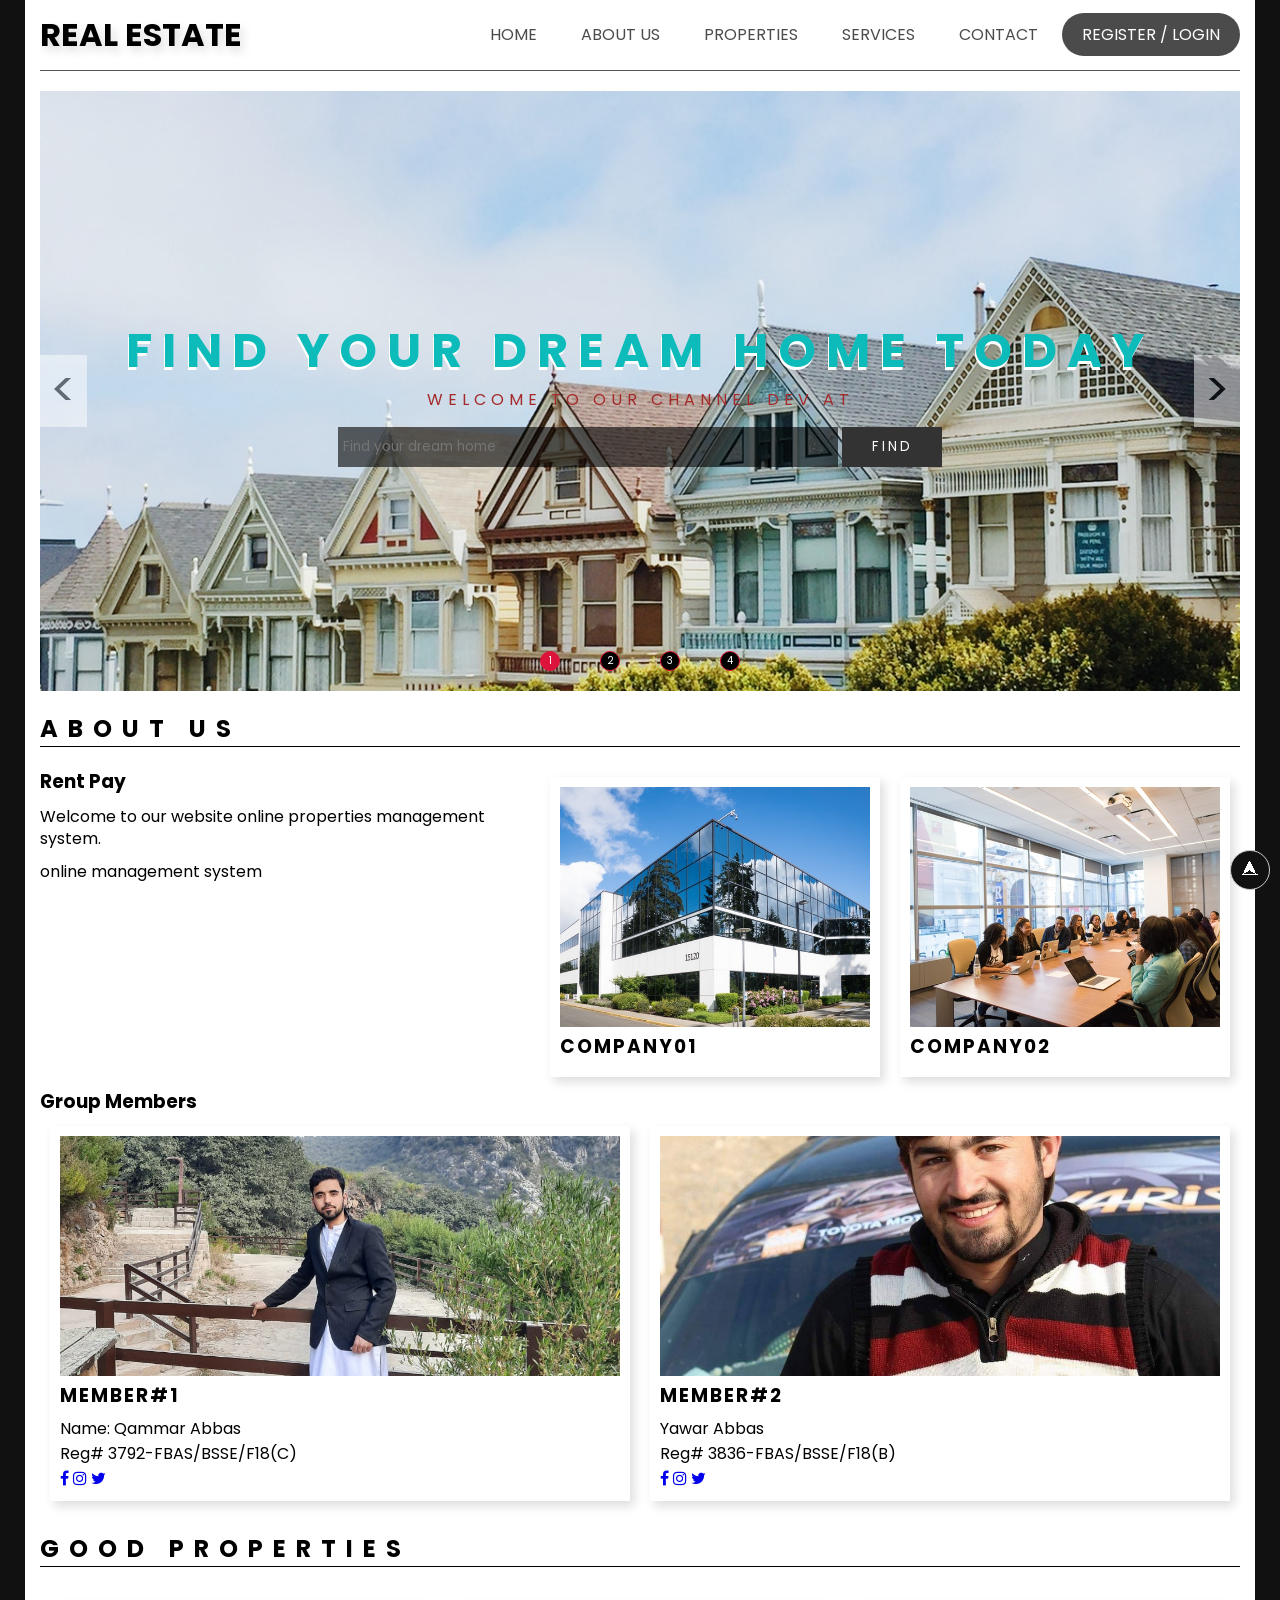
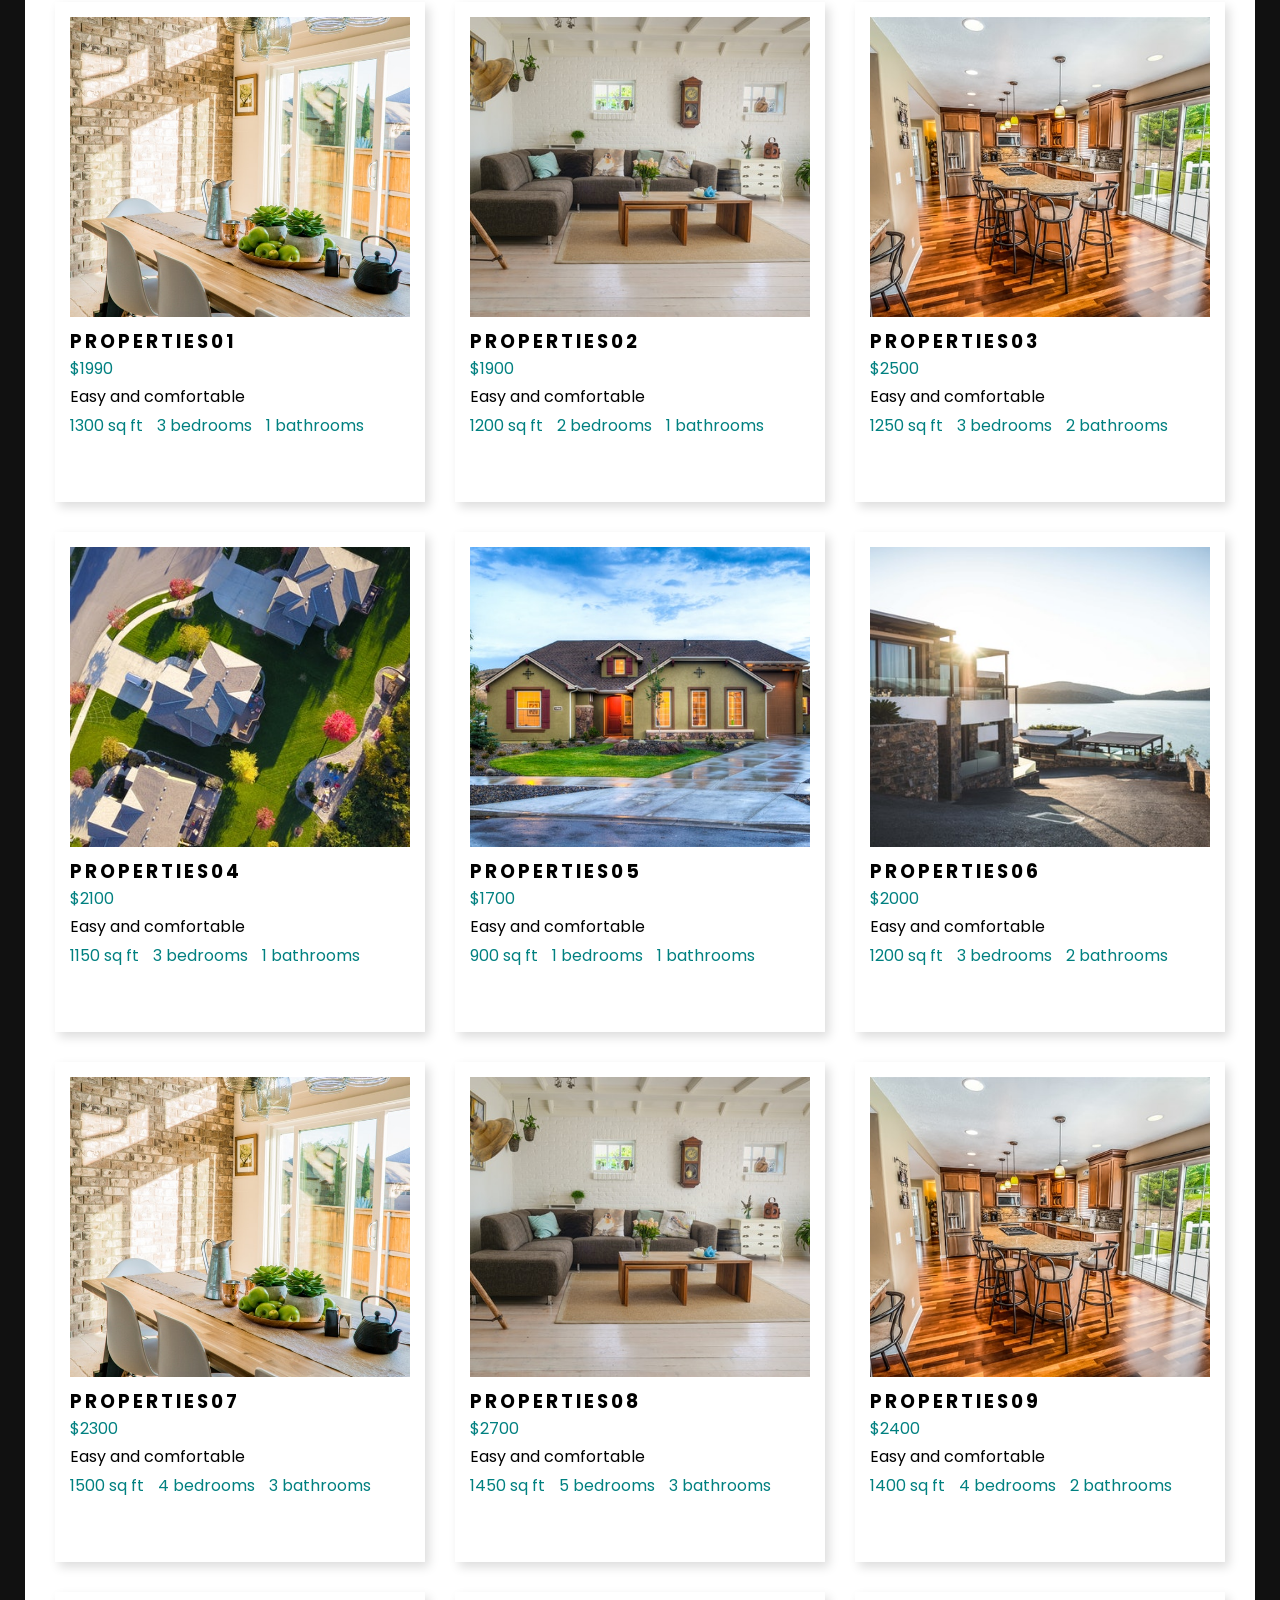
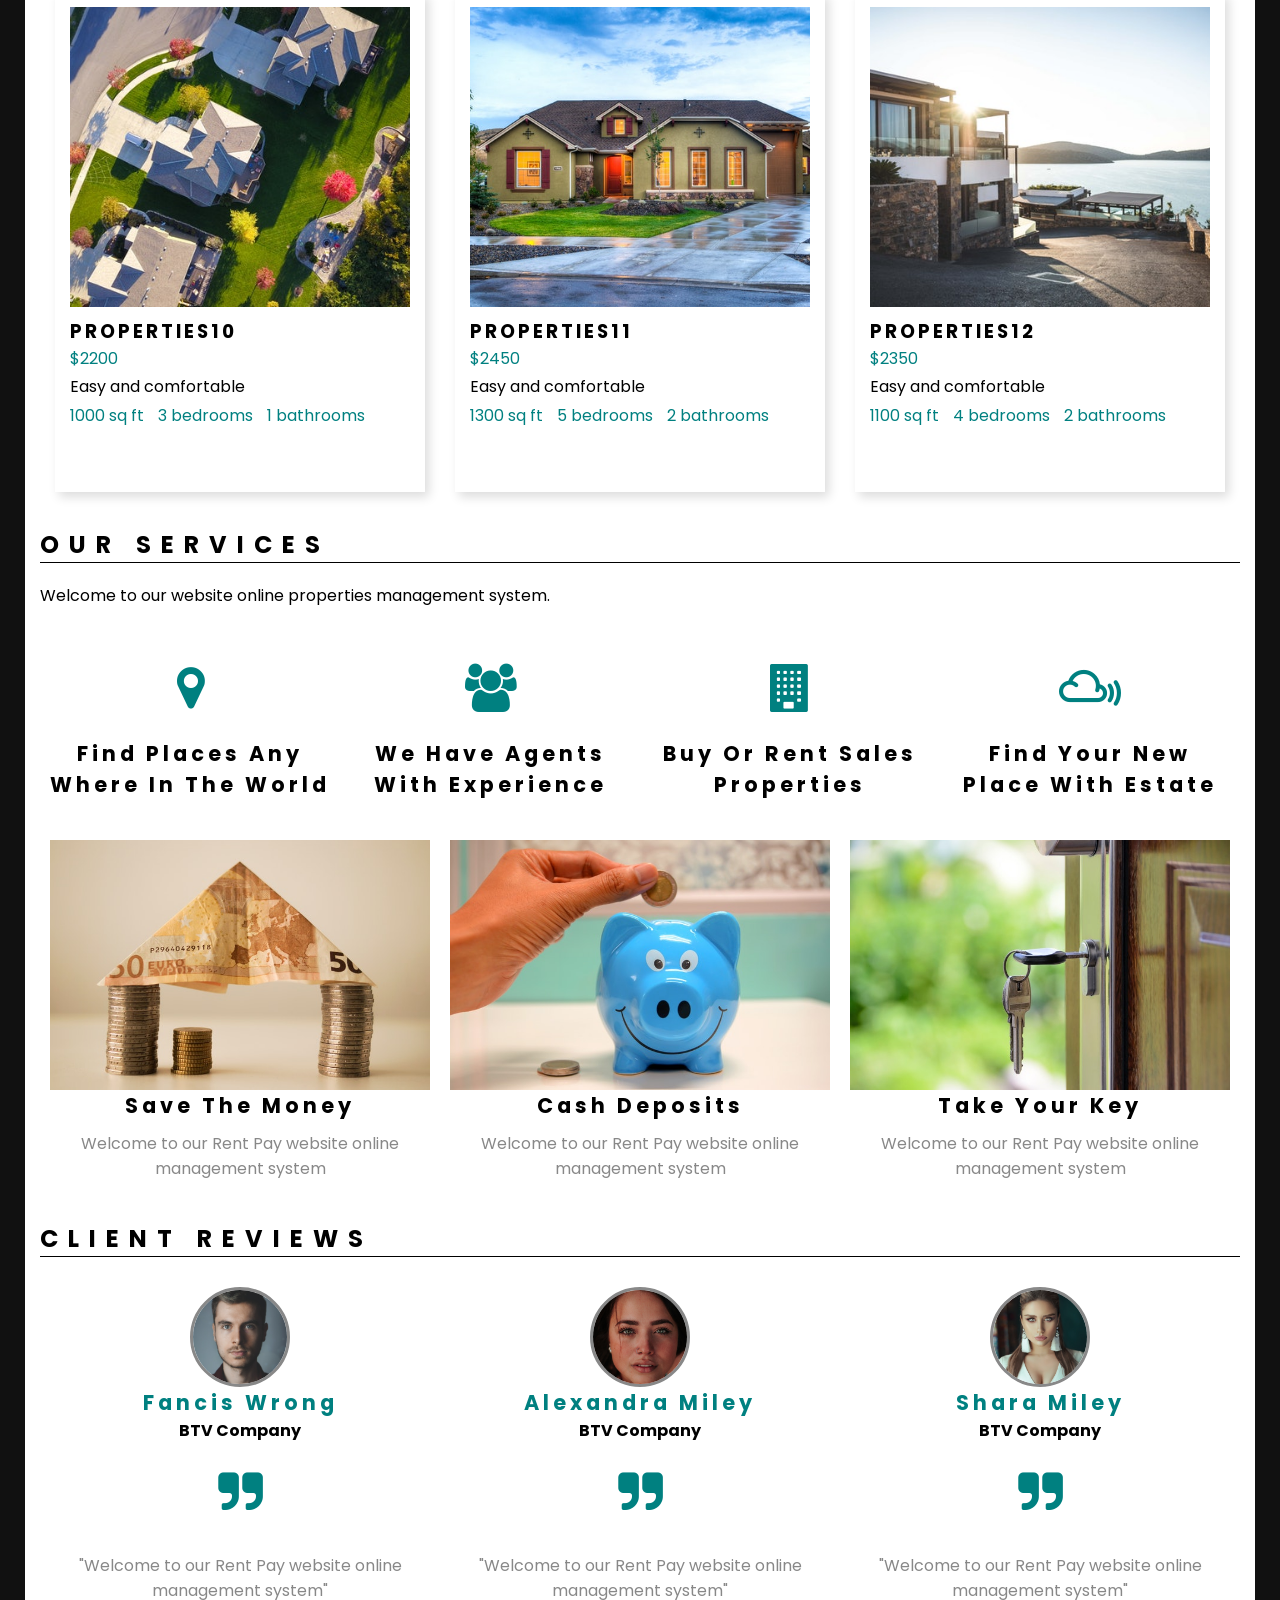
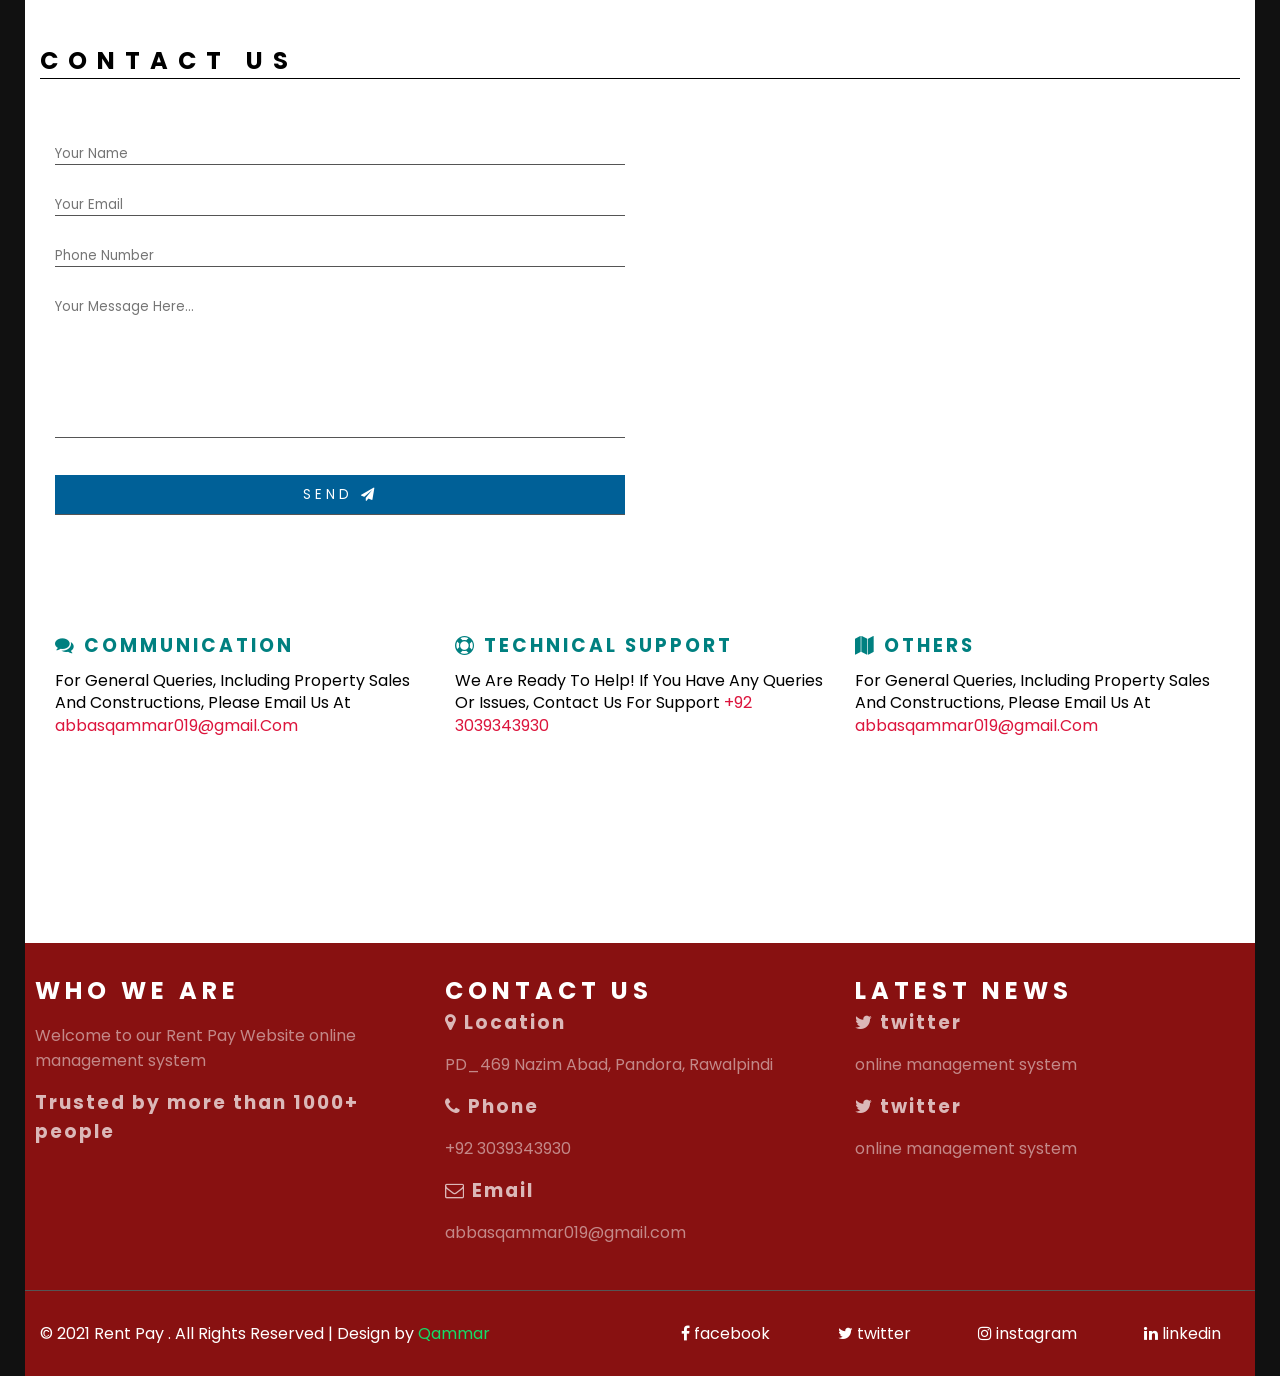
<file: _index.html>
<!DOCTYPE html>
<html lang="en">
<head>
    <meta charset="UTF-8">
    <link rel="icon" href="logo.jpg">
    <meta name="viewport" content="width=device-width, initial-scale=1.0">
    <title>Document</title>
    <link href="https://fonts.googleapis.com/css2?family=Poppins&display=swap" rel="stylesheet">
    <link rel="stylesheet" href="https://cdnjs.cloudflare.com/ajax/libs/font-awesome/4.7.0/css/font-awesome.min.css">
    <link rel="stylesheet" href="style.css">

</head>
<body>
    <div class="container">
        <header>
            <div class="logo">
                <h1>Real Estate</h1>
            </div>
            <ul>
                <li><a href="#">Home</a></li>
                <li><a href="#about">About us</a></li>
                <li><a href="#properties">Properties</a></li>
                <li><a href="#services">Services</a></li>
                <li><a href="#contact">Contact</a></li>
                <li><a href="#" class="active">Register / Login</a></li>
                <li class="menu">Close</li>
            </ul>
            <div class="menu">Menu</div>
        </header>
        <section>
            <div class="banner">
                <div class="thumb">
                    <img src="bn1.jpg" alt="">
                    <img src="/bn2.jpg" alt="">
                    <img src="bn3.jpg" alt="">
                    <img src="bn4.jpg" alt="">
                </div>
                <div class="text">
                    <h2>Find your dream home today</h2>
                    <p>Welcome to our channel Dev AT</p>
                    <form>
                        <input type="text" name="srch" id="srch"
                        required placeholder="Find your dream home">
                        <button type="submit">Find</button>
                    </form>
                </div>
                <div class="prev"> &lt; </div>
                <div class="next"> &gt; </div>
                <div class="slide-nav">
                    <div class="nav-dot dot-active">1</div>
                    <div class="nav-dot">2</div>
                    <div class="nav-dot">3</div>
                    <div class="nav-dot">4</div>
                </div>
            </div>
            <div id="about">
                <h2>About Us</h2>
                <div class="content">
                    <div class="text">
                        <h3>Rent Pay</h3>
                        <p>Welcome to our website online properties management system.
                        </p>
                        <p>online management system
                        </p>
                    </div>
                    <div class="thumb">
                        <div class="thumb-box">
                            <img class="lazy" src="" data-src="company1.jpg" alt="">
                            <h3>Company01</h3>
                        </div>
                        <div class="thumb-box">
                            <img class="lazy" src="" data-src="company2.jpg" alt="">
                            <h3>Company02</h3>
                        </div>
                    </div>
                </div>
                <div class="Group Members">
                    <h3> Group Members</h3>
                    <div class="thumb">
                        <div class="thumb-box">
                            <img class="lazy" src="" data-src="partner1.jpg" alt="">
                            <h3>Member#1</h3>
                            <p>Name: Qammar Abbas
                            </p>
                            <p>Reg# 3792-FBAS/BSSE/F18(C)</p>
                            <div class="social">
                                <a href="https://www.facebook.com/Qammar.Abbas.906638"><i class="fa fa-facebook"></i></a>
                                <a href="https://www.instagram.com/iradqammar"><i class="fa fa-instagram"></i></a>
                                <a href="https://twitter.com/QammarA54988493?t=tXOyCWy5U43noBBNd6cjAw&s=08"><i class="fa fa-twitter"></i></a>
                            </div>
                            
                        </div>
                        <div class="thumb-box">
                            <img class="lazy" src="" data-src="partner2.jpg" alt="">
                            <h3>Member#2</h3>
                            <p>Yawar Abbas
                            </p>
                            <p>Reg# 3836-FBAS/BSSE/F18(B)</p>
                            <div class="social">
                                <a href="https://www.facebook.com/athar.abbas.18041"><i class="fa fa-facebook"></i></a>
                                <a href="https://www.instagram.com/yawar7205"><i class="fa fa-instagram"></i></a>
                                <a href="https://twitter.com/Yawar_72?t=TWUDeso9BWQYGpVh6pul9g&s=08"><i class="fa fa-twitter"></i></a>
                            </div>
                            
                        </div>
                    </div>
                </div>
            </div>
<!-- ---------------------Properties--------------------------------------------- -->
            <div id="properties">
                <h2>Good Properties</h2>
                <div class="content">
                    <div class="box">
                        <img class="lazy" src="" data-src="properties1.jpg" alt="">
                        <div class="text">
                            <h3>Properties01</h3>
                            <span>$1990</span>
                            <p>Easy and comfortable</p>
                            <div class="details">
                                <span>1300 sq ft</span>
                                <span>3 bedrooms</span>
                                <span>1 bathrooms</span>
                            </div>
                        </div>
                    </div>

                    <div class="box">
                        <img class="lazy" src="" data-src="properties2.jpg" alt="">
                        <div class="text">
                            <h3>Properties02</h3>
                            <span>$1900</span>
                            <p>Easy and comfortable</p>
                            <div class="details">
                                <span>1200 sq ft</span>
                                <span>2 bedrooms</span>
                                <span>1 bathrooms</span>
                            </div>
                        </div>
                    </div>

                    <div class="box">
                        <img class="lazy" src="" data-src="properties3.jpg" alt="">
                        <div class="text">
                            <h3>Properties03</h3>
                            <span>$2500</span>
                            <p>Easy and comfortable</p>
                            <div class="details">
                                <span>1250 sq ft</span>
                                <span>3 bedrooms</span>
                                <span>2 bathrooms</span>
                            </div>
                        </div>
                    </div>

                    <div class="box">
                        <img class="lazy" src="" data-src="properties4.jpg" alt="">
                        <div class="text">
                            <h3>Properties04</h3>
                            <span>$2100</span>
                            <p>Easy and comfortable</p>
                            <div class="details">
                                <span>1150 sq ft</span>
                                <span>3 bedrooms</span>
                                <span>1 bathrooms</span>
                            </div>
                        </div>
                    </div>
                    <div class="box">
                        <img class="lazy" src="" data-src="properties5.jpg" alt="">
                        <div class="text">
                            <h3>Properties05</h3>
                            <span>$1700</span>
                            <p>Easy and comfortable</p>
                            <div class="details">
                                <span>900 sq ft</span>
                                <span>1 bedrooms</span>
                                <span>1 bathrooms</span>
                            </div>
                        </div>
                    </div>
                    <div class="box">
                        <img class="lazy" src="" data-src="properties6.jpg" alt="">
                        <div class="text">
                            <h3>Properties06</h3>
                            <span>$2000</span>
                            <p>Easy and comfortable</p>
                            <div class="details">
                                <span>1200 sq ft</span>
                                <span>3 bedrooms</span>
                                <span>2 bathrooms</span>
                            </div>
                        </div>
                    </div>
                </div>
                <div class="content">
                    <div class="box">
                        <img class="lazy" src="" data-src="properties1.jpg" alt="">
                        <div class="text">
                            <h3>Properties07</h3>
                            <span>$2300</span>
                            <p>Easy and comfortable</p>
                            <div class="details">
                                <span>1500 sq ft</span>
                                <span>4 bedrooms</span>
                                <span>3 bathrooms</span>
                            </div>
                        </div>
                    </div>

                    <div class="box">
                        <img class="lazy" src="" data-src="properties2.jpg" alt="">
                        <div class="text">
                            <h3>Properties08</h3>
                            <span>$2700</span>
                            <p>Easy and comfortable</p>
                            <div class="details">
                                <span>1450 sq ft</span>
                                <span>5 bedrooms</span>
                                <span>3 bathrooms</span>
                            </div>
                        </div>
                    </div>

                    <div class="box">
                        <img class="lazy" src="" data-src="properties3.jpg" alt="">
                        <div class="text">
                            <h3>Properties09</h3>
                            <span>$2400</span>
                            <p>Easy and comfortable</p>
                            <div class="details">
                                <span>1400 sq ft</span>
                                <span>4 bedrooms</span>
                                <span>2 bathrooms</span>
                            </div>
                        </div>
                    </div>

                    <div class="box">
                        <img class="lazy" src="" data-src="properties4.jpg" alt="">
                        <div class="text">
                            <h3>Properties10</h3>
                            <span>$2200</span>
                            <p>Easy and comfortable </p>
                            <div class="details">
                                <span>1000 sq ft</span>
                                <span>3 bedrooms</span>
                                <span>1 bathrooms</span>
                            </div>
                        </div>
                    </div>
                    <div class="box">
                        <img class="lazy" src="" data-src="properties5.jpg" alt="">
                        <div class="text">
                            <h3>Properties11</h3>
                            <span>$2450</span>
                            <p>Easy and comfortable</p>
                            <div class="details">
                                <span>1300 sq ft</span>
                                <span>5 bedrooms</span>
                                <span>2 bathrooms</span>
                            </div>
                        </div>
                    </div>
                    <div class="box">
                        <img class="lazy" src="" data-src="properties6.jpg" alt="">
                        <div class="text">
                            <h3>Properties12</h3>
                            <span>$2350</span>
                            <p>Easy and comfortable</p>
                            <div class="details">
                                <span>1100 sq ft</span>
                                <span>4 bedrooms</span>
                                <span>2 bathrooms</span>
                            </div>
                        </div>
                    </div>
                </div>
            </div>

            <div id="services">
                <h2>Our Services</h2>
                <p>Welcome to our website online properties management system.
                </p>
                <div class="content">
                    <div class="card">
                        <i class="fa fa-map-marker" aria-hidden="true"></i>
                        <h3>Find Places Any Where In The World</h3>
                    </div>
                    <div class="card">
                        <i class="fa fa-users" aria-hidden="true"></i>
                        <h3>We Have Agents With Experience</h3>
                    </div>
                    <div class="card">
                        <i class="fa fa-building" aria-hidden="true"></i>
                        <h3>Buy Or Rent Sales Properties</h3>
                    </div>
                    <div class="card">
                        <i class="fa fa-mixcloud" aria-hidden="true"></i>
                        <h3>Find Your New Place With Estate</h3>
                    </div>
                </div>
                <div class="content">
                    <div class="card">
                        <img class="lazy" src="" data-src="services1.jpg" alt="">
                        <h3>Save The Money</h3>
                        <p>Welcome to our Rent Pay website online management system
                        </p>
                    </div>
                    <div class="card">
                        <img class="lazy" src="" data-src="services2.jpg" alt="">
                        <h3>Cash Deposits</h3>
                        <p>Welcome to our Rent Pay website online management system
                        </p>
                    </div>
                    <div class="card">
                        <img class="lazy" src="" data-src="services3.jpg" alt="">
                        <h3>Take Your Key</h3>
                        <p>Welcome to our Rent Pay website online management system
                        </p>
                    </div>
                </div>
                <h2>Client Reviews</h2>
                <div class="content">
                    <div class="card circle">
                        <img class="lazy" src="" data-src="review1.jpg" alt="">
                        <div class="text">
                            <h3>Fancis Wrong</h3>
                            <h4>BTV Company</h4>
                            <i class="fa fa-quote-right" aria-hidden="true"></i>
                            <p>"Welcome to our Rent Pay website online management system"
                            </p>
                        </div>
                    </div>
                    <div class="card circle">
                        <img class="lazy" src="" data-src="review2.jpg" alt="">

                        <div class="text">
                            <h3>Alexandra Miley</h3>
                            <h4>BTV Company</h4>
                            <i class="fa fa-quote-right" aria-hidden="true"></i>
                            <p>"Welcome to our Rent Pay website online management system"
                            </p>
                        </div>
                    </div>
                    <div class="card circle">
                        <img class="lazy" src="" data-src="review3.jpg" alt="">

                        <div class="text">
                            <h3>Shara Miley</h3>
                            <h4>BTV Company</h4>
                            <i class="fa fa-quote-right" aria-hidden="true"></i>
                            <p>"Welcome to our Rent Pay website online management system"
                            </p>
                        </div>
                    </div>
                </div>
            </div>

            <div id="contact">
                <h2>Contact Us</h2>
                <div class="content">
                    <form action="index.php" method = "post">
                        <input type="text" name="name" id="name"
                        required placeholder="Your Name" require>
                        <input type="email" name="mail" id="mail"
                        required placeholder="Your Email" require>
                        <input type="tel" name="tel" id="tel"
                        required placeholder="Phone Number" require>
                        <textarea name="mess" id="mess" rows="7"
                        placeholder="Your Message Here..."></textarea>
                        <button type="submit">Send <i class="fa fa-paper-plane" aria-hidden="true"></i></button>
                    </form>
                    <div class="map">
                        <iframe src="https://www.google.com/maps/embed?pb=!1m18!1m12!1m3!1d14145757.205192171!2d60.33282340422357!3d30.04965054990201!2m3!1f0!2f0!3f0!3m2!1i1024!2i768!4f13.1!3m3!1m2!1s0x38db52d2f8fd751f%3A0x46b7a1f7e614925c!2sPakistan!5e0!3m2!1sen!2s!4v1639765504210!5m2!1sen!2s" width="600" height="450" style="border:0;" allowfullscreen="" loading="lazy"></iframe>
                    </div>
                </div>
                <div class="box">
                    <div class="text">
                        <h3><i class="fa fa-comments"></i> COMMUNICATION</h3>
                        <p>For General Queries, Including Property Sales And Constructions, Please Email Us At <span>abbasqammar019@gmail.Com</span></p>
                    </div>
                    <div class="text">
                        <h3><i class="fa fa-life-ring"></i> TECHNICAL SUPPORT</h3>
                        <p>We Are Ready To Help! If You Have Any Queries Or Issues, Contact Us For Support <span>+92 3039343930</span></p>
                    </div>
                    <div class="text">
                        <h3><i class="fa fa-map"></i> OTHERS</h3>
                        <p>For General Queries, Including Property Sales And Constructions, Please Email Us At <span>abbasqammar019@gmail.Com</span></p>
                    </div>
                </div>
            </div>

        </section>

    </div>

    <footer>
        <div class="content">
            <div class="box">
                <h2>WHO WE ARE</h2>
                <p>Welcome to our Rent Pay Website online management system
                </p>
                <h3>Trusted by more than 1000+ people</h3>
            </div>
            <div class="box">
                <h2>CONTACT US</h2>
                <h3><i class="fa fa-map-marker"></i> Location</h3>
                <p>PD_469 Nazim Abad, Pandora, Rawalpindi</p>
                <h3><i class="fa fa-phone"></i> Phone</h3>
                <p>+92 3039343930</p>
                <h3><i class="fa fa-envelope-o"></i> Email</h3>
                <p>abbasqammar019@gmail.com</p>
            </div>
            <div class="box">
                <h2>LATEST NEWS</h2>
                <h3><i class="fa fa-twitter"></i> twitter</h3>
                <p>online management system
                </p>
                <h3><i class="fa fa-twitter"></i> twitter</h3>
                <p>online management system
                </p>
            </div>

        </div>
        <div class="row">
            <p>&copy; 2021 Rent Pay . All Rights Reserved | Design by <span>Qammar</span></p>
            <div class="social">
                <a href="#"><i class="fa fa-facebook"></i> facebook</a>
                <a href="#"><i class="fa fa-twitter"></i> twitter</a>
                <a href="#"><i class="fa fa-instagram"></i> instagram</a>
                <a href="#"><i class="fa fa-linkedin"></i> linkedin</a>
            </div>
        </div>
    </footer>

    <div class="login-container">
        <i class="fa fa-times" id="btn-close"></i>
        <div class="login-box">
            <form>
                <h2>Login</h2>
                <label for="logmail">
                    <i class="fa fa-envelope-o" aria-hidden="true"></i>
                    <input type="email" name="logmail" id="logmail"
                    required placeholder="Your Email" require>
                </label>
                <label for="logpass">
                    <i class="fa fa-lock" aria-hidden="true"></i>
                    <input type="password" name="logpass" id="logpass"
                    required placeholder="Your Password" require>
                </label>

                <label for="chk" class="check">
                    <input type="checkbox" name="chk" id="chk">
                    Remember me
                </label>
                <button type="submit">Login</button>
                <p>Or login with</p>
                <a href="#" class="btn btn-fb"><i class="fa fa-facebook"></i> Facebook</a>
                <a href="#" class="btn btn-gg"><i class="fa fa-google"></i> Google</a>
                <p>Not a member? <a href="#" class="next-log">Register now</a></p>
            </form>
        </div>
        <div class="login-box show" id="res">
            <form action="index.php" method="post">
                <h2>Register</h2>
                <div>
                    <label for="username">
                        <i class="fa fa-user" aria-hidden="true"></i>
                        <input type="text" name="username" id="username"
                        required placeholder="User Name" require>
                    </label>
                </div>
                <div>
                    <label for="email">
                        <i class="fa fa-envelope-o" aria-hidden="true"></i>
                        <input type="email" name="email" id="email"
                        required placeholder="Your Email" require>
                    </label>
                </div>
                <div>
                    <label for="pass">
                        <i class="fa fa-lock" aria-hidden="true"></i>
                        <input type="password" name="pass" id="pass"
                        required placeholder="Your Password" require>
                    </label>
                </div>
                <div>
                    <label for="cfpass">
                        <i class="fa fa-lock" aria-hidden="true"></i>
                        <input type="password" name="cfpass" id="cfpass"
                        required placeholder="Confirm Password" require>
                    </label>
                </div>
                <div>
                    <label for="chk1" class="check">
                        <input type="checkbox" name="chk1" id="chk1">
                       I accept <span>Terms of User</span> & <span>Privacy Pollicy</span>
                    </label>
                </div>

                <button type="submit">Register</button>
                <p>Already have an account? <a href="#" class="next-log">Login now</a></p>
            </form>
        </div>
    </div>
    <div class="top">
        <a href="#"> &#11165; </a>
    </div>
    <script>
        // ------------Menu Toggle------------------
        const menuToggle = document.querySelectorAll('header .menu');
        const menu = document.querySelector('header ul');
        menuToggle.forEach(item=>{
            item.addEventListener('click', ()=>{
                menu.classList.toggle('menu-toggle');
            })
        })


        // --------------Login / Register---------------
        const loginMenu = document.querySelector('header .active')
        const loginShow = document.querySelector('.login-container');
        const btnClose = document.querySelector('#btn-close');
        loginMenu.addEventListener('click', ()=>{
            loginShow.style.clipPath = `circle(70.7% at 50% 50%)`;
        })
        btnClose.addEventListener('click', ()=>{
            loginShow.style.clipPath = `circle(0 at 50% 50%)`;
        })

        const btnToggle = document.querySelectorAll('.next-log');
        const resForm = document.querySelector('#res');
        btnToggle.forEach(item =>{
            item.addEventListener('click', ()=>{
                resForm.classList.toggle('show');
            })
        })

        // -------slideshow--------------
        let images, dots, prev, next, banner;
        banner = document.querySelector('.banner');
        images = document.querySelectorAll('.banner img');
        dots = document.querySelectorAll('.banner .nav-dot');
        prev = document.querySelector('.banner .prev');
        next = document.querySelector('.banner .next');

        let slideIndex = 0;
        showSlide(slideIndex);
        function showSlide(n){
            if(slideIndex > images.length-1){
                slideIndex = 0;
            }
            if(slideIndex < 0){
                slideIndex = images.length-1;
            }
            let i;
            for(i=0; i<images.length; i++){
                images[i].style.display = "none";
            }
            for(i=0; i<dots.length; i++){
                dots[i].className = dots[i].className.replace(" dot-active","");
            }
            images[slideIndex].style.display = "block";
            dots[slideIndex].className += " dot-active";
        }
        dots.forEach((item, index)=>{
            item.addEventListener('click', ()=>{
                showSlide(slideIndex = index);
            })
        });
        prev.addEventListener('click',()=>{
            showSlide(slideIndex -= 1);
        });
        next.addEventListener('click',()=>{
            showSlide(slideIndex += 1);
        });
        let run;
        function autoSlide(){
            run = setInterval(()=>{
                showSlide(slideIndex += 1);
            },2000)
        }
        autoSlide();
        banner.addEventListener('mouseover', ()=>{
            clearInterval(run);
            run = null;
        });
        banner.addEventListener('mouseout', ()=>{
            autoSlide();
        });

    //    lazy load------------------------

        document.addEventListener("DOMContentLoaded", function() {
        var lazyloadImages = document.querySelectorAll("img.lazy");
        var lazyloadThrottleTimeout;

        function lazyload () {
            if(lazyloadThrottleTimeout) {
                clearTimeout(lazyloadThrottleTimeout);
            }

            lazyloadThrottleTimeout = setTimeout(function() {
                var scrollTop = window.pageYOffset;
                lazyloadImages.forEach(function(img) {
                    if(img.offsetTop < (window.innerHeight + scrollTop)) {
                        img.src = img.dataset.src;
                        img.classList.remove('lazy');
                        img.style.transform = `scale(1)`;
                        img.style.transition = `2s`;

                    }
                });
                if(lazyloadImages.length == 0) {
                    document.removeEventListener("scroll", lazyload);
                    window.removeEventListener("resize", lazyload);
                    window.removeEventListener("orientationChange", lazyload);
                }
            }, 20);
        }

            document.addEventListener("scroll", lazyload);
            window.addEventListener("resize", lazyload);
            window.addEventListener("orientationChange", lazyload);
        });
    </script>

</body>
</html>
</file>
<file: style.css>
*{
    margin: 0;
    padding: 0;
    box-sizing: border-box;
    font-family: 'Poppins', sans-serif;
    scroll-behavior: smooth;
}
body{
    min-height: 100vh;
    background: #111;
}

.container{
    width: 100%;
    max-width: 1230px;
    min-height: 100vh;
    margin: auto;
    padding: 0 15px;
    background: white;
}
header{
    width: 100%;
    min-height: 70px;
    background: white;
    border-bottom: 1px solid #555;
    overflow: hidden;
    position: relative;
}
header .logo{
    float: left;
    line-height: 70px;
    text-transform: uppercase;
    text-shadow: 4px 5px 10px #ddd;
}

header ul{
    float: right;
    list-style: none;
}
header ul li{
    display: inline-block;
    line-height: 70px;
}
header ul li a{
    text-decoration: none;
    text-transform: uppercase;
    color: black;
    padding: 10px 20px;
    opacity: 0.7;
}
header ul li a:hover{
    font-weight: bold;
    opacity: 1;
}
header ul li a.active{
    background: black;
    color: white;
    border-radius: 50px;
}
header .menu{
    position: absolute;
    top: 37px;
    right: 10px;
    transform: translateY(-50%);
    background: black;
    opacity: 0.7;
    color: white;
    text-align: center;
    text-transform: uppercase;
    padding: 10px 20px;
    letter-spacing: 2px;
    cursor: pointer;
    display: none;
}
/* ----------------------Section------------------- */
section{
    width: 100%;
    min-height: 100vh;
    margin-top: 20px;
}
section .banner{
    width: 100%;
    height: 600px;
    overflow: hidden;
    position: relative;
}
.banner .thumb{
    width: 100%;
    height: 100%;
    position: relative;
}
.banner .thumb img{
    width: 100%;
    height: 100%;
    display: block;
    object-fit: cover;
    animation: fade 1s ease-in-out;
}
@keyframes fade{
    from {opacity: .5}
    to {opacity: 1}
}
.banner .text{
    position: absolute;
    top:0;
    left: 0;
    width: 100%;
    height: 100%;
    display: flex;
    justify-content: center;
    align-items: center;
    flex-direction: column;
    text-align: center;
}
.banner .text h2{
    text-transform: uppercase;
    letter-spacing: 10px;
    text-shadow: -1px 3px 0px white;
    font-size: 3em;
    color: rgb(13, 187, 187);
}
.banner .text p{
    letter-spacing: 5px;
    margin-bottom: 15px;
    color: brown;
    text-transform: uppercase;
}

.banner .text input{
    width: 500px;
    height: 40px;
    border: none;
    outline: none;
    background: #0009;
    color: white;
    padding: 0 5px;
}
.banner .text button{
    width: 100px;
    height: 40px;
    border: none;
    outline: none;
    background: #333;
    color: white;
    cursor: pointer;
    text-transform: uppercase;
    letter-spacing: 3px;
}
.prev, .next{
    background: white;
    position: absolute;
    top:50%;
    transform: translateY(-50%);
    font-size: 3em;
    padding: 0 10px;
    cursor: pointer;
    opacity: 0.5;
    transition: 0.3s linear;
}
.next{
    right: 0;
}
.prev:hover, .next:hover{
    opacity: 1;
}
.slide-nav{
    position: absolute;
    bottom: 20px;
    left: 50%;
    transform: translateX(-50%);
    display: flex;
}
.nav-dot{
    background: black;
    width: 20px;
    height: 20px;
    border-radius: 50%;
    text-align: center;
    line-height: 17px;
    margin: 0 20px;
    color: white;
    font-size: 10px;
    border: 1px solid crimson;
    cursor: pointer;
}
.dot-active{
    background: crimson;
}
/* ----------------------About------------------- */

#about{
    width: 100%;
    margin-top: 20px;
}
#about h2{
    text-transform: uppercase;
    letter-spacing: 10px;
    border-bottom: 1px solid black;
    margin-bottom: 20px;
}
#about .content{
    display: flex;
    flex-wrap: wrap;
}
#about .content .text{
    flex: 1;
    min-width: 300px;
    max-width: 500px;
}
#about .content .text p{
    line-height: 1.4;
    margin: 10px 0;
}
#about .content .text a{
    display: inline-block;
    text-decoration: none;
    color: white;
    background: #555;
    padding: 10px 20px;
    margin-top: 15px;
    border-radius: 3px;
    box-shadow: 4px 5px 10px #ddd;
    transition: 0.3s ease-in-out;
}
#about .thumb{
    flex: 1;
    min-width: 300px;
    min-height: 300px;
    display: flex;
    flex-wrap: wrap;
}
#about .thumb .thumb-box{
    flex: 1;
    min-width: 300px;
    cursor: pointer;
    overflow: hidden;
    float: left;
    padding: 10px;
    margin: 10px;
    box-shadow: 4px 5px 10px #ddd;
    transition: 0.5s ease-in-out;
}
#about .thumb .thumb-box img{
    width: 100%;
    height: 240px;
    display: block;
    object-fit: cover;
}
#about .thumb .thumb-box h3{
    height: 40px;
    text-transform: uppercase;
    letter-spacing: 2px;
    line-height: 40px;
}
#about .thumb .thumb-box:hover,
#about .content .text a:hover{
    box-shadow: none;
}
#about .partner h3{
    font-size: 1.5em;
    text-transform: uppercase;
    margin: 15px 0;
}
#about .partner p{
    margin: 10px 0;
}
#about .partner a{
    text-align: center;
    text-decoration: none;
    margin-right: 10px;
    color: crimson;
    display: inline-block;
}
#about .partner a:hover{
    font-weight: 900;
    color: teal;
}
/* ----------------------Properties------------------- */
#properties{
    width: 100%;
    margin-top: 20px;
}
#properties h2{
    text-transform: uppercase;
    letter-spacing: 10px;
    border-bottom: 1px solid black;
    margin-bottom: 20px;
}
#properties .content{
    width: 100%;
    display: flex;
    flex-wrap: wrap;
    justify-content: space-between;
}
#properties .content .box{
    flex: 1;
    min-width: 300px;
    min-height: 500px;
    overflow: hidden;
    margin: 15px;
    padding: 15px;
    box-shadow: 4px 5px 10px #ddd;
    transition: 0.5s ease-in-out;
    cursor: pointer;
}
#properties .content .box:hover{
    box-shadow: none;
}
#properties .content .box img{
    width: 100%;
    height: 300px;
    display: block;
    object-fit: cover;
}

#properties h3{
    text-transform: uppercase;
    letter-spacing: 3px;
    margin-top: 10px;
}
#properties span{
    color: teal;
    padding-right: 10px;
}
#properties p{
    line-height: 1.4;
    margin: 5px 0;
}
#properties a{
    text-decoration: none;
    color: white;
    background: #555;
    display:block;
    height: 40px;
    line-height: 40px;
    text-align: center;
    text-transform: uppercase;
    margin-top: 15px;
}

/* ----------------------Services------------------- */
#services{
    width: 100%;
    position: relative;
    margin-top: 20px;
}
#services h2{
    text-transform: uppercase;
    letter-spacing: 10px;
    border-bottom: 1px solid black;
    margin-bottom: 20px;
}

#services .content{
    width: 100%;
    display: flex;
    flex-wrap: wrap;
    justify-content: space-between;
    margin: 20px 0;
    cursor: pointer;
}
#services .content .card{
    flex: 1;
    min-width: 200px;
    margin: 10px;
    text-align: center;
    overflow: hidden;
}
#services .content .card i{
    display: inline-block;
    width: 100px;
    height: 100px;
    font-size: 3em;
    color: teal;
    line-height: 100px;
}
#services .content .card img{
    width: 100%;
    height: 250px;
    display: block;
    object-fit: cover;
}
#services .content .card h3{
    font-size: 1.3em;
    letter-spacing: 4px;
}
#services .content .card p{
    color: #888;
    margin: 10px 0;
}
#services .content .card.circle img{
    width: 100px;
    height: 100px;
    border-radius: 50%;
    margin: auto;
    border: 3px solid #888;
    display: block;
    object-fit: cover;
}
#services .content .card.circle h3{
    color: teal;
}

/* ----------------------Contact------------------- */
#contact{
    width: 100%;
    min-height: 100vh;
}
#contact h2{
    text-transform: uppercase;
    letter-spacing: 10px;
    border-bottom: 1px solid black;
    margin-bottom: 20px;
}
#contact .content{
    width: 100%;
    display: flex;
    flex-wrap: wrap;
}

#contact form{
    flex: 1;
    min-width: 300px;
    padding: 30px 15px;
}
#contact form input,
#contact form textarea,
#contact form button{
    width: 100%;
    border: none;
    outline: none;
    border-bottom: 1px solid #555;
    margin: 15px 0;
    resize: none;
}
#contact .content .map{
    padding: 30px 15px;
    min-width: 300px;
    flex: 1;
}
#contact .content .map iframe{
    width: 100%;
}
#contact form button{
    background: rgb(0, 96, 151);
    height: 40px;
    color: white;
    text-transform: uppercase;
    letter-spacing: 4px;
    cursor: pointer;
}
#contact .box{
    width: 100%;
    display: flex;
    flex-wrap: wrap;
}
#contact .box .text{
    flex: 1;
    margin: 15px;
}
#contact .box .text h3{
    color: teal;
    letter-spacing: 3px;
}
#contact .box .text p{
    line-height: 1.4;
    margin: 10px 0;
}
#contact .box .text span{
    color: crimson;
}

/* ------------------Footer---------------- */
footer{
    width: 100%;
    max-width: 1230px;
    margin: auto;
    background: #811;
    color: white;
}
footer .content{
    width: 100%;
    margin: auto;
    display: flex;
    flex-wrap: wrap;
}
footer .content .box{
    flex: 1;
    min-width: 300px;
    margin: 30px 10px;
}
footer .content .box h2{
    letter-spacing: 5px;
}
footer .content .box p{
    opacity: 0.5;
    margin: 15px 0;
}
footer .content .box h3{
    opacity: 0.7;
    letter-spacing: 2px;
}
footer .row{
    border-top: 1px solid #555;
    display: flex;
    justify-content: space-between;
    padding: 30px 0;
    position: relative;
    flex-wrap: wrap;
}

footer .row p{
    flex: 1;
    min-width: 470px;
    margin-left: 15px;
}
footer .row span{
    color: rgb(20, 220, 103);
}
footer .row .social{
    flex: 1;
    min-width: 500px;
    display: flex;
    flex-wrap: wrap;
    justify-content: space-around;
    text-align: center;
}
footer .row .social a{
    text-decoration: none;
    color: white;
    padding: 0 15px;
}
footer .row .social a:hover{
    font-weight: 900;
    color: rgb(20, 220, 103);
}

/* ------------Login/register------------ */
.login-container{
    width: 100%;
    height: 100vh;
    overflow: hidden;
    background: linear-gradient(130deg, rgb(155, 1, 155) ,rgb(1, 118, 185));
    position: fixed;
    top:0;
    left: 0;
    z-index: 99;
    clip-path: circle(0 at 50% 50%);
    transition: 0.5s ease-in-out;
}

.fa.fa-times{
    position: absolute;
    top:0;
    right: 10px;
    font-size: 2em;
    color: orange;
    cursor: pointer;
}

.login-box{
    width: 300px;
    height: 500px;
    overflow: hidden;
    position: absolute;
    top:50%;
    left: 50%;
    transform: translate(-50%, -50%);
    background: white;
    padding: 0 20px;
    box-shadow: 0 0 20px #000;
}
.login-box h2{
    font-size: 3em;
    text-align: center;
    margin: 20px 0;
    font-weight: bolder;
    text-transform: uppercase;
}
.login-box label{
    display: inline-block;
    width: 100%;
    height: 40px;
    margin: 10px 0;
    background: #eee;
}
.login-box input{
    width: 210px;
    height: 100%;
    border: none;
    outline: none;
    background: #eee;
}
.login-box i{
    width: 40px;
    text-align: center;
}
.login-box .check{
    background: white;
    height: 25px;
    font-size: 12px;
}
.login-box [type='checkbox']{
    width: 15px;
    height: 15px;
    margin-right: 5px;
    transform: translateY(2px);
}
.login-box button{
    width: 100%;
    height: 40px;
    background: crimson;
    border: none;
    outline: none;
    color: white;
    text-transform: uppercase;
    letter-spacing: 3px;
    cursor: pointer;
}
.login-box p{
    text-align: center;
    width: 100%;
    display: block;
    margin: 5px 0;
    color: #555;
}
.login-box a{
    text-decoration: none;
    color: crimson;
    display: inline-block;
}
.login-box .btn{
    width: 100%;
    height: 40px;
    text-align: center;
    line-height: 40px;
    margin-bottom: 10px;
    color: white;
}
.login-box .btn-fb{
    background: rgb(11, 91, 182);
}
.login-box .btn-gg{
    background: orangered;
}
.login-box .check span{
    color: green;
}
.login-box.show{
    display: none;
}
.top{
    position: fixed;
    bottom: 10px;
    right: 10px;
    z-index: 9;
    width: 40px;
    height: 40px;
    border-radius: 50%;
    border: 1px solid #ccc;
    background: #111;
    text-align: center;
    line-height: 33px;
}
.top a{
    cursor: pointer;
    color: white;
}

/* ---------------Responsive----------- */
@media (max-width: 1000px){
    header ul{
        position: fixed;
        top:0;
        left: -100%;
        width: 100%;
        height: 100vh;
        background: white;
        z-index: 90;
        transition: 0.5s ease-in-out;
        display: flex;
        flex-direction: column;
        justify-content: space-around;
    }
    header ul.menu-toggle{
        left: 0;
    }
    header ul li{
        display: block;
        line-height: normal;
    }
    header ul li a.active{
        border-radius: 0;
    }
    header .menu{
        display: block;
    }

    footer .row p{
        text-align: center;
        margin-bottom: 10px;
    }
}
@media (max-width: 650px){
    section .banner{
        height: 480px;
    }
    .banner .text input{
        width: 300px;
    }
    .banner .text button{
        margin-top: 10px;
    }
    .banner .text h2{
        letter-spacing: 2px;
        font-size: 2.5em;
    }
}
@media (max-width: 500px){
    #properties .content .box{
        margin: 15px 0;
    }
    #about .thumb .thumb-box{
        margin: 0;
    }
    .container{
        padding: 0 10px;
    }
    footer .row p,
    footer .row .social{
        min-width: 300px;
        margin: 0;
    }
    footer .row .social a{
        padding: 10px;
    }
}
@media (max-height: 500px){
    .login-box{
        transform: translate(-50%, -50%) scale(0.65);
    }
}
img.lazy{
    transform: scale(0.5);
}
</file>
